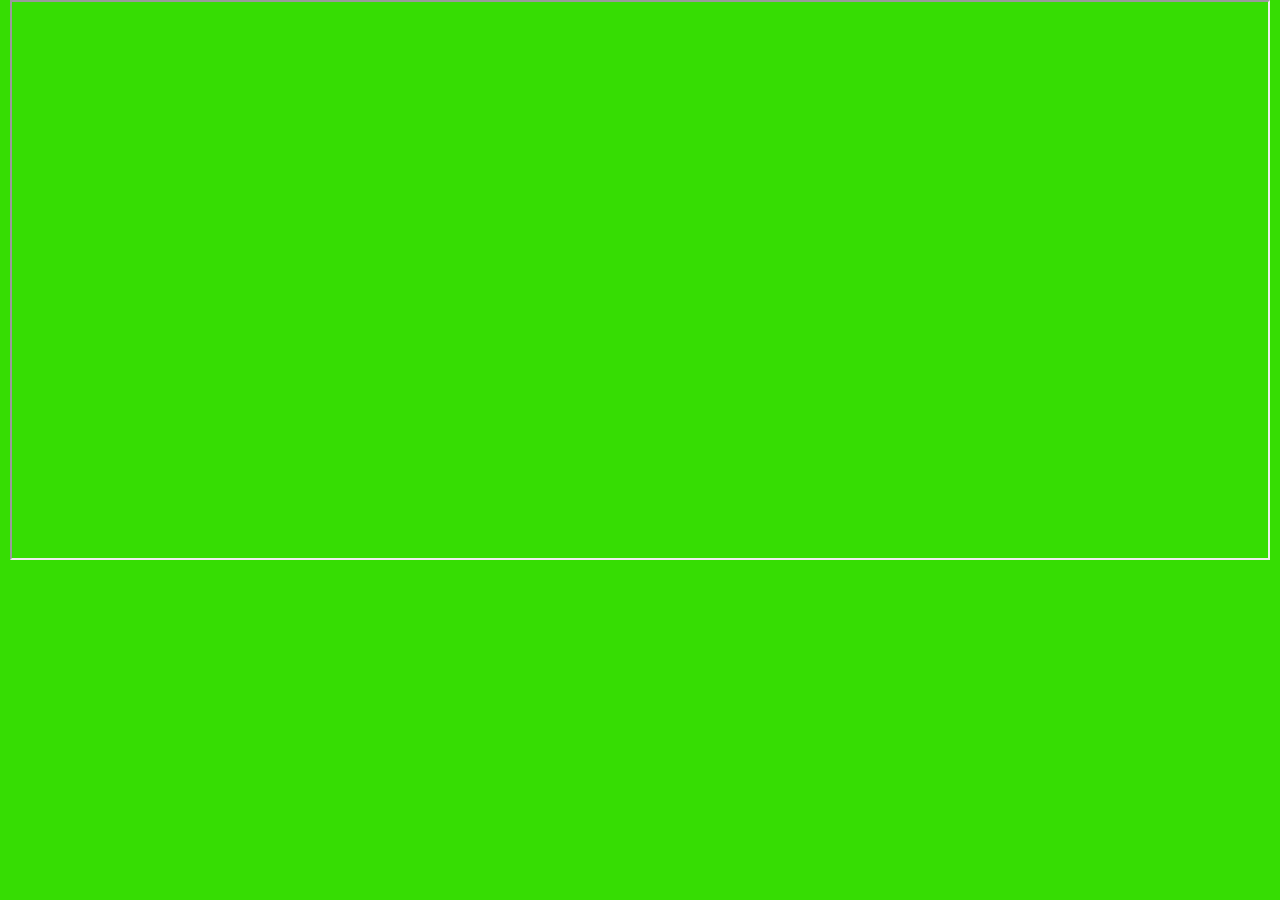
<file: form.html>
<!DOCTYPE html>
<html lang="en">
    <head>
        <meta charset="UTF-8">
        <meta name="viewport" content="width=device-width, initial-scale=1.0">
     <title>Comfort Clean</title>
     <link rel="stylesheet" href="form.css"> 
     
     </head>
     <body>
         <iframe src="http://comfort-cleaning.ga/form.html" width="100%" height="560"></iframe>
     </body>
</html>
</file>
<file: form.css>
@import url('https://fonts.googleapis.com/css2?family=Roboto:wght@500&display=swap');

*{
    margin: 0;
    padding: 0;
    box-sizing: border-box;
    font-family: 'Roboto', sans-serif;
}
body{
    background: #36dd03;
    padding: 0 10px;
}

.wrapper{
    max-width: 500px;
    width: 100%;
    background: #fff;
    margin: 20px auto;
    padding: 30px;
    box-shadow: 1px 1px 2px rgba(0,0,0,0.125);
}
.wrapper .title{
    font-size: 24px;
    font-weight: 700;
    margin-bottom: 25px;
    color: #1cd404;
    text-transform: uppercase;
    text-align: center;
} 
.wrapper .form{
    width: 100%;
}
.wrapper .form .input_field{
    margin-bottom: 15px;
    display: flex;
    align-items: center;
}
.wrapper .form .input_field label{
   width: 200px;
   color: #757575;
   margin-right: 10px;
   font-size: 14px;
}
.wrapper .form .input_field .input,
.wrapper .form .input_field .textarea{
    width: 100%;
    outline: none;
    border: 1px solid #d5dbd9;
    font-size: 15px;
    padding: 8px 10px;
    border-radius: 3px;
    transition: all 0.3s ease;
}
.wrapper .form .input_field .textarea{
    resize: none;
    height: 125px;
}
.wrapper .form .input_field .custom_select{
    position: relative;
    width: 100%;
    height: 37px;
}
.wrapper .form .input_field .custom_select select{
    -webkit-appearance: none;
    appearance: none;
    border: 1px solid #d5dbd9;
    width: 100%;
    height: 100%;
    padding: 8px 10px;
    border-radius: 3px;
    outline: none;
}
.wrapper .form .input_field .custom_select:before{
    content: "";
    position: absolute;
    top: 12px;
    right: 10px;
    border: 8px solid;
    border-color: black transparent transparent transparent;
    pointer-events: none;
}
.wrapper .form .input_field .input:focus,
.wrapper .form .input_field .textarea:focus,
.wrapper .form .input_field .select:focus{
    border: 1px solid #3ce608ef;
}
.wrapper .form .input_field .btn{
    width: 100%;
    padding: 8px 10px; 
    font-size: 15px;
    border: 0;
    background: #1dda05;
    color: #fff;
    cursor: pointer;
    border-radius: 3px;
}
.wrapper .form .input_field :last-child{
    margin-bottom: 0;
}
.wrapper .form .input_field .btn:hover{
    background: #30d308;
}
@media (max-width: 420px){
    .wrapper .form .input_field{
        flex-direction: column;
        align-items: flex-start;
    }
    .wrapper .form .input_field{
        margin-bottom: 5px;
    }
}
</file>
